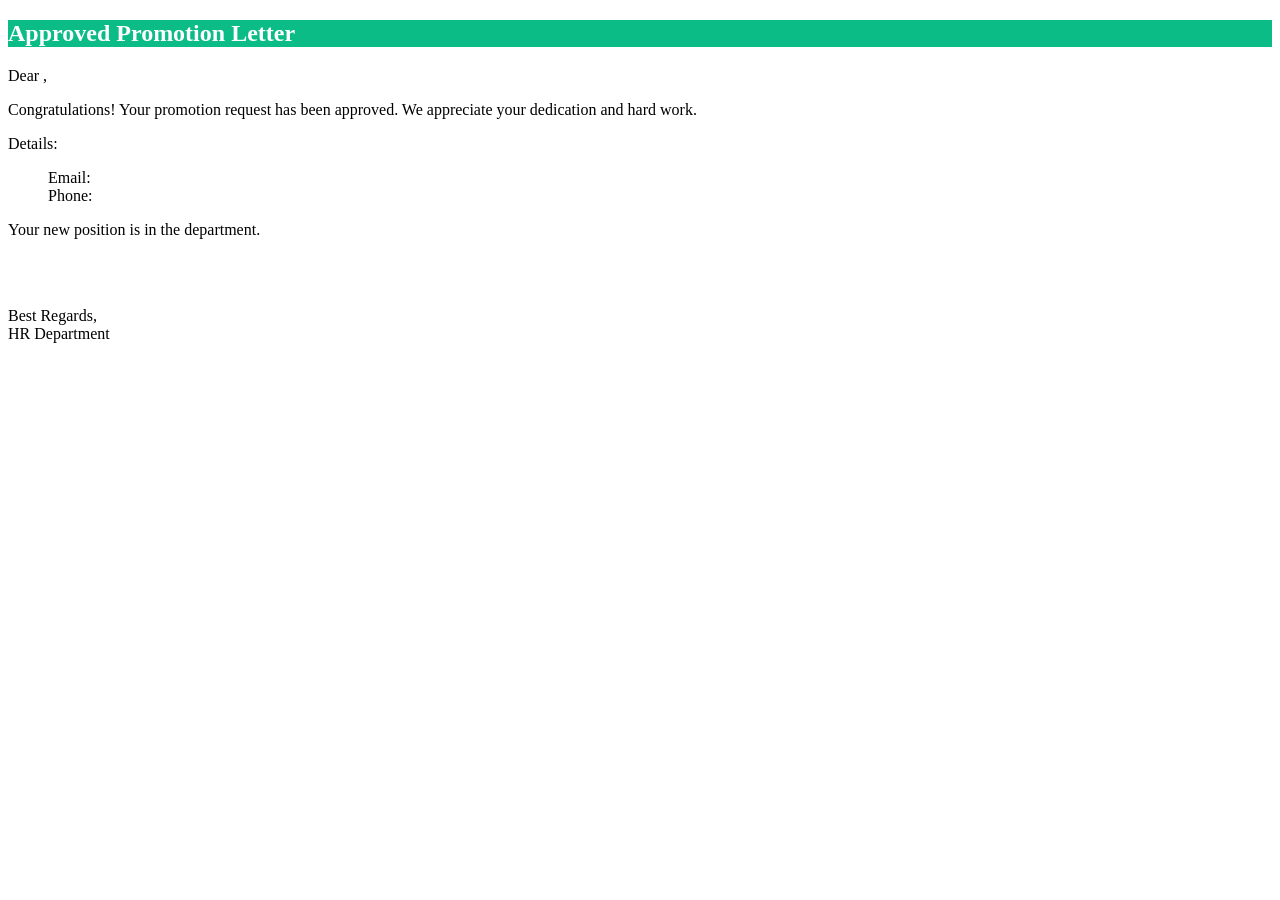
<file: src/main/resources/templates/approved-promotion-letter-template.html>
<!DOCTYPE html>
<html xmlns:th="http://www.thymeleaf.org">
<head>
  <meta charset="UTF-8"/>
</head>
<body>
<div class="p-2" style="background-color: #0CBC87">
  <h2 style="color: white">Approved Promotion Letter</h2>
</div>

<div class="container">
  <p>Dear <span th:text="${name}"></span>,</p>

  <p>Congratulations! Your promotion request has been approved. We appreciate your dedication and hard work.</p>

  <p>Details:</p>
  <ul style="list-style: none">
    <li>Email: <span th:text="${email}"></span></li>
    <li>Phone: <span th:text="${phone}"></span></li>
  </ul>

  <p>Your new position is <span th:text="${jobData.position}"></span> in the <span th:text="${jobData.department}"></span> department.</p>
  <br><br>

  <p>Best Regards,<br/>
    HR Department</p>
</div>

</body>
</html>
</file>
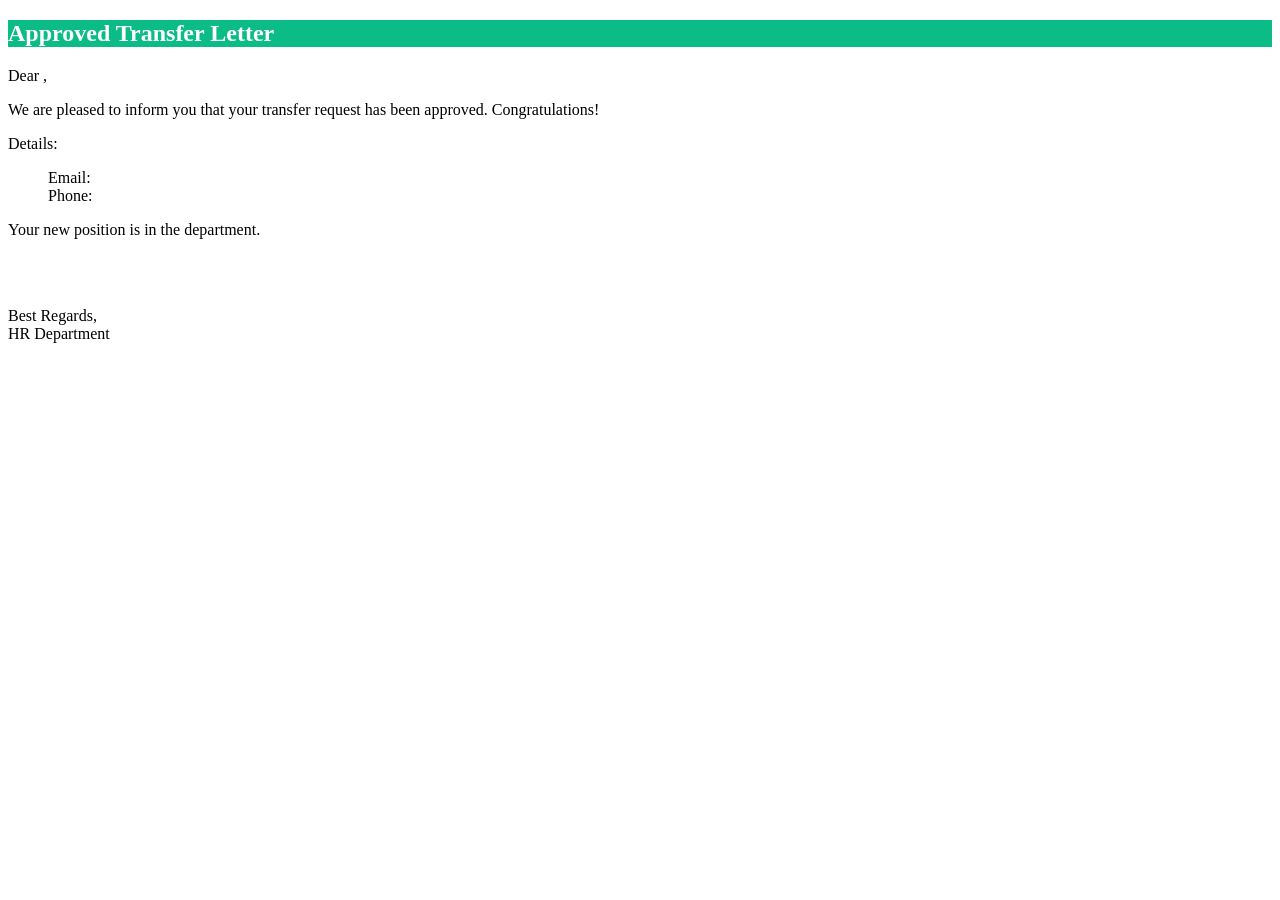
<file: src/main/resources/templates/approved-transfer-letter-template.html>
<!DOCTYPE html>
<html xmlns:th="http://www.thymeleaf.org">
<head>
    <meta charset="UTF-8"/>
</head>
<body>
<div class="p-2" style="background-color: #0CBC87">
    <h2 style="color: white">Approved Transfer Letter</h2>
</div>

<div class="container">
    <p>Dear <span th:text="${name}"></span>,</p>

    <p>We are pleased to inform you that your transfer request has been approved. Congratulations!</p>

    <p>Details:</p>
    <ul style="list-style: none">
        <li>Email: <span th:text="${email}"></span></li>
        <li>Phone: <span th:text="${phone}"></span></li>
        <!-- Include other details as needed -->
    </ul>

    <p>Your new position is <span th:text="${jobData.position}"></span> in the <span
            th:text="${jobData.department}"></span> department.</p>
    <br><br>

    <p>Best Regards,<br/>
        HR Department</p>
</div>
</body>
</html>
</file>
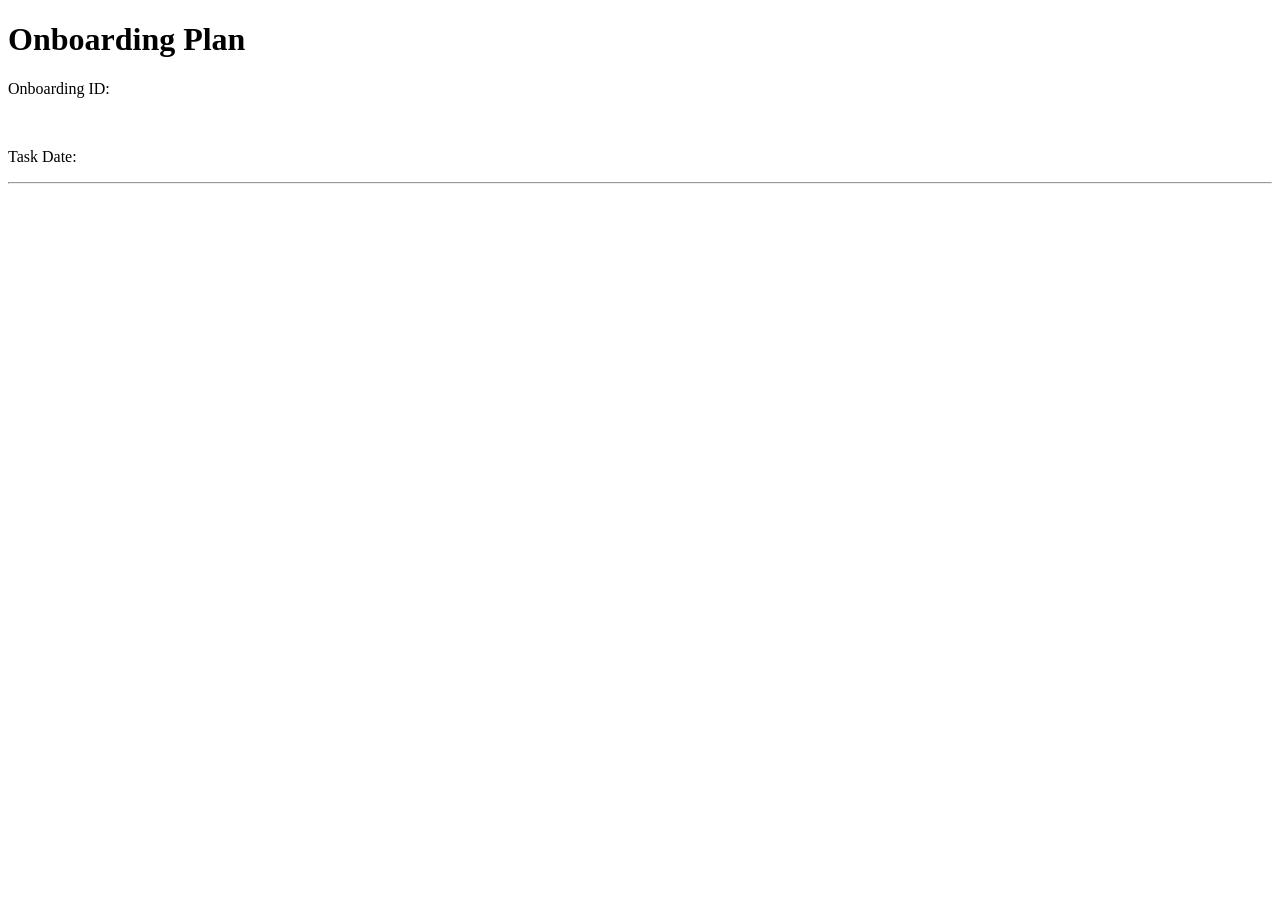
<file: src/main/resources/templates/onboarding-plan-template.html>
<!DOCTYPE html>
<html xmlns:th="http://www.thymeleaf.org">
<head>
    <meta charset="UTF-8"/>
</head>
<body style="background-color: var(--color-surface-200)">

<div class="p-3" style="background-color: var(--color-primary-200)">
    <h1 style="color: var(--color-text-100)">Onboarding Plan</h1>
</div>
<div class="container" style="color: var(--color-text-200)">
    <p>Onboarding ID: <span th:text="${id}"></span></p><br>
    <p>Task Date: <span th:text="${taskDate}"></span></p>
    <hr style="color: var(--color-primary-300)">
    <p th:text="${description}"></p>
</div>
</body>
</html>
</file>
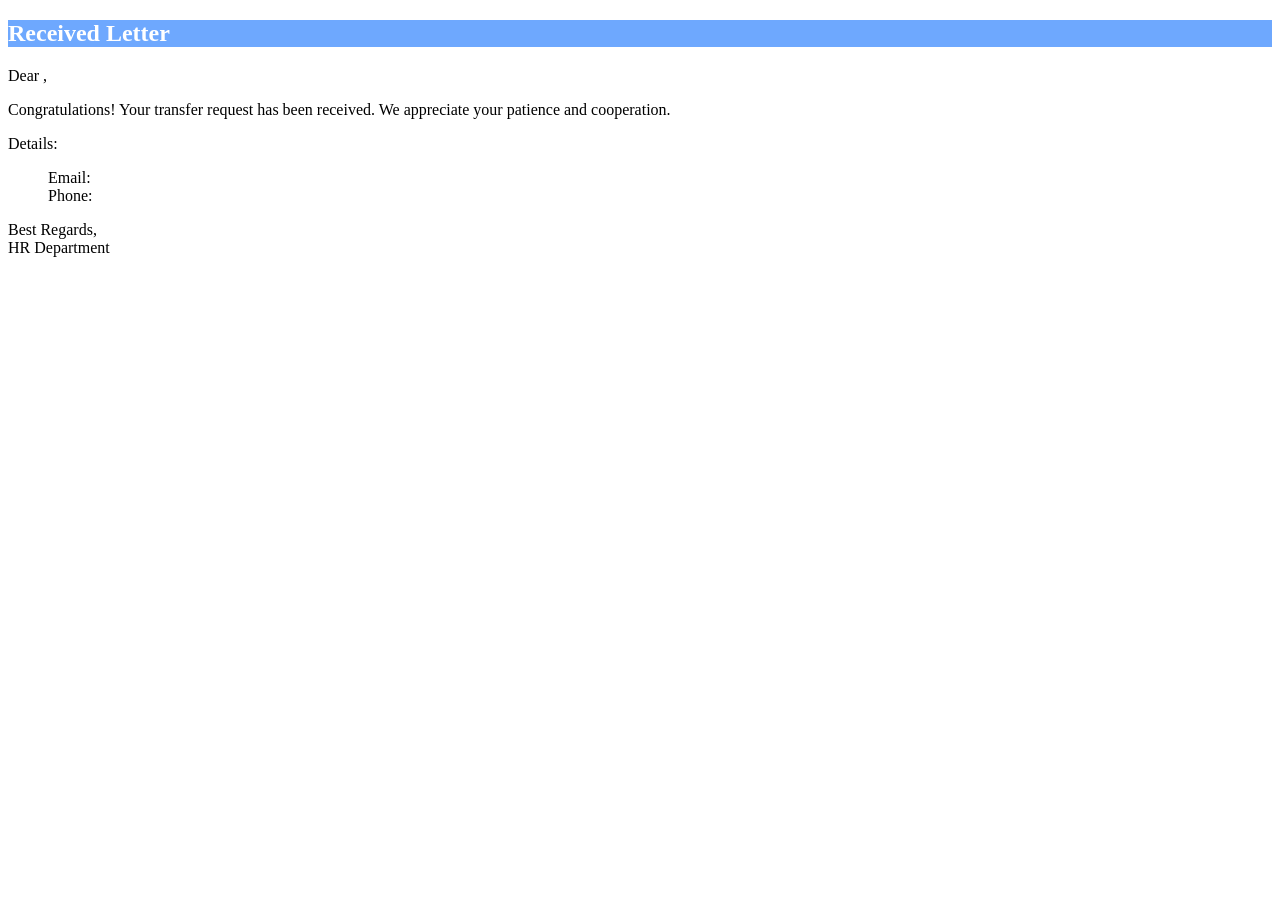
<file: src/main/resources/templates/received-letter-template.html>
<!DOCTYPE html>
<html xmlns:th="http://www.thymeleaf.org">
<head>
    <meta charset="UTF-8"/>
</head>
<body>
<div class="p-2" style="background-color: #6EA8FE">
    <h2 style="color: white">Received Letter</h2>
</div>

<div class="container">
    <p>Dear <span th:text="${name}"></span>,</p>

    <p>Congratulations! Your transfer request has been received. We appreciate your patience and cooperation.</p>

    <p>Details:</p>
    <ul style="list-style: none">
        <li>Email: <span th:text="${email}"></span></li>
        <li>Phone: <span th:text="${phone}"></span></li>
        <!-- Include other details as needed -->
    </ul>

    <p>Best Regards,<br/>
        HR Department</p>
</div>
</body>
</html>
</file>
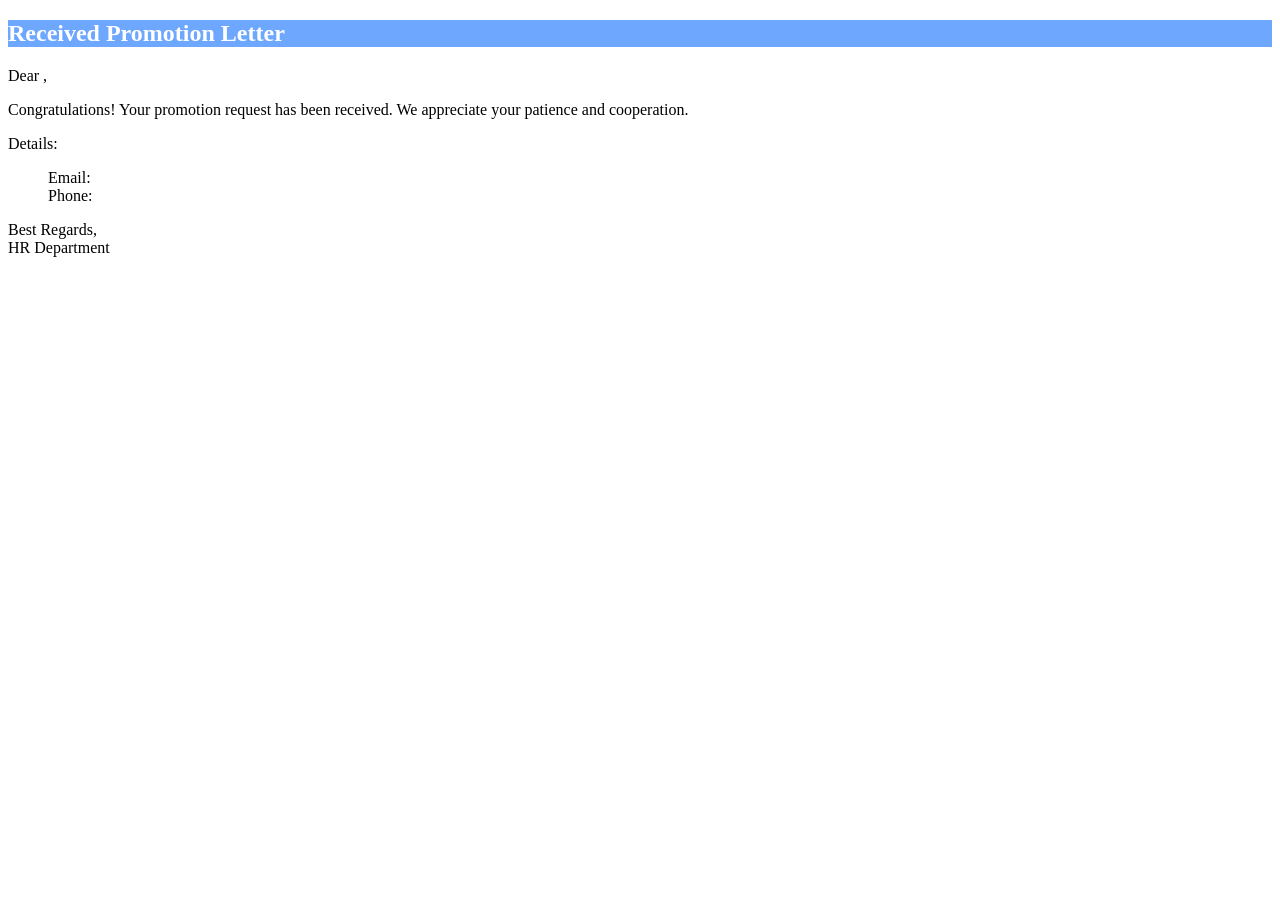
<file: src/main/resources/templates/received-promotion-letter-template.html>
<!DOCTYPE html>
<html xmlns:th="http://www.thymeleaf.org">
<head>
    <meta charset="UTF-8"/>
</head>
<body>
<div class="p-2" style="background-color: #6EA8FE">
    <h2 style="color: white">Received Promotion Letter</h2>
</div>

<div class="container">
    <p>Dear <span th:text="${name}"></span>,</p>

    <p>Congratulations! Your promotion request has been received. We appreciate your patience and cooperation.</p>

    <p>Details:</p>
    <ul style="list-style: none">
        <li>Email: <span th:text="${email}"></span></li>
        <li>Phone: <span th:text="${phone}"></span></li>
        <!-- Include other details as needed -->
    </ul>

    <p>Best Regards,<br/>
        HR Department</p>

</div>
</body>
</html>
</file>
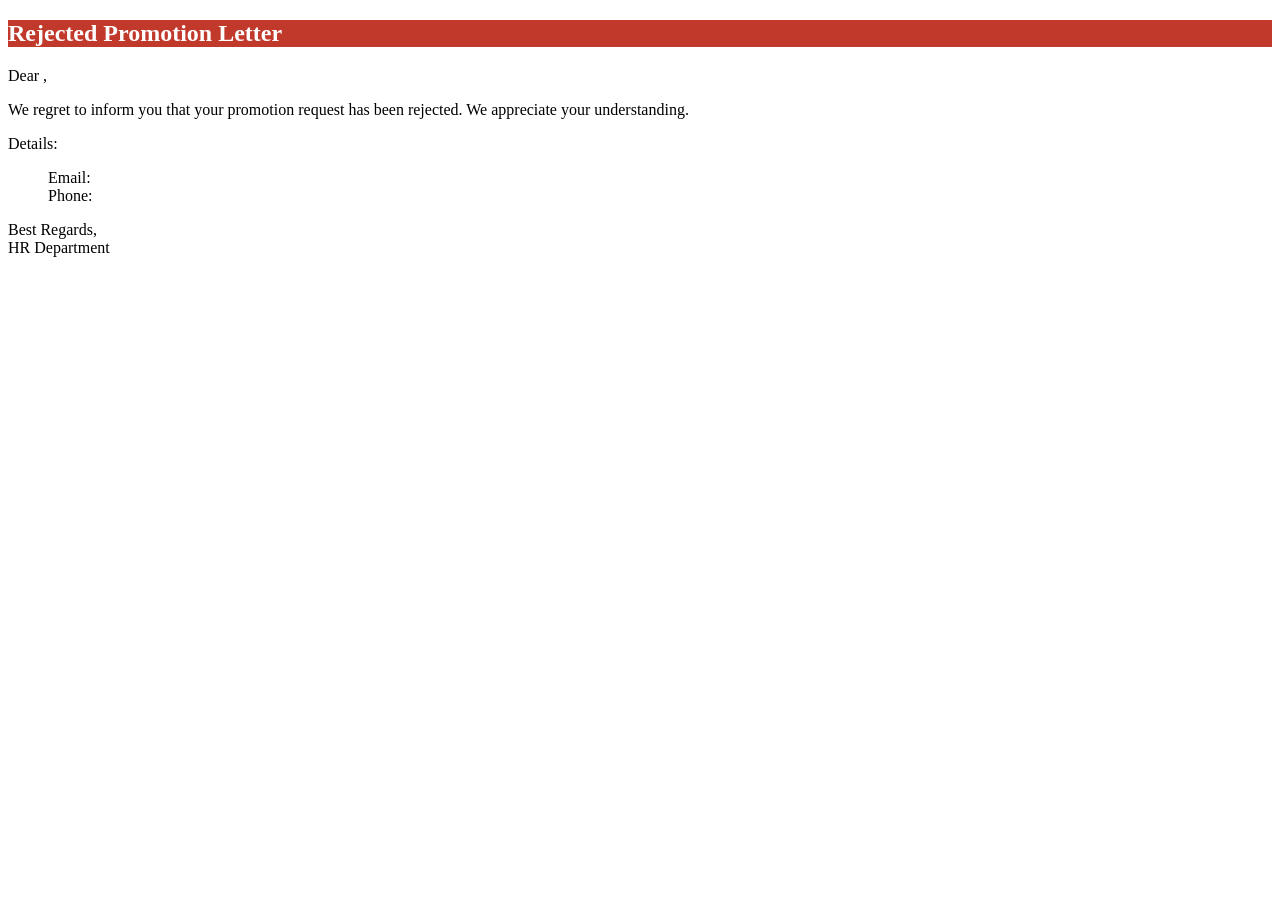
<file: src/main/resources/templates/rejected-promotion-letter-template.html>
<!DOCTYPE html>
<html xmlns:th="http://www.thymeleaf.org">
<head>
    <meta charset="UTF-8"/>
</head>
<body>
<div class="p-2" style="background-color: #c0392b">
    <h2 style="color: white">Rejected Promotion Letter</h2>
</div>

<div class="container">
    <p>Dear <span th:text="${name}"></span>,</p>

    <p>We regret to inform you that your promotion request has been rejected. We appreciate your understanding.</p>

    <p>Details:</p>
    <ul style="list-style: none">
        <li>Email: <span th:text="${email}"></span></li>
        <li>Phone: <span th:text="${phone}"></span></li>
        <!-- Include other details as needed -->
    </ul>

    <p>Best Regards,<br/>
        HR Department</p>

</div>
</body>
</html>
</file>
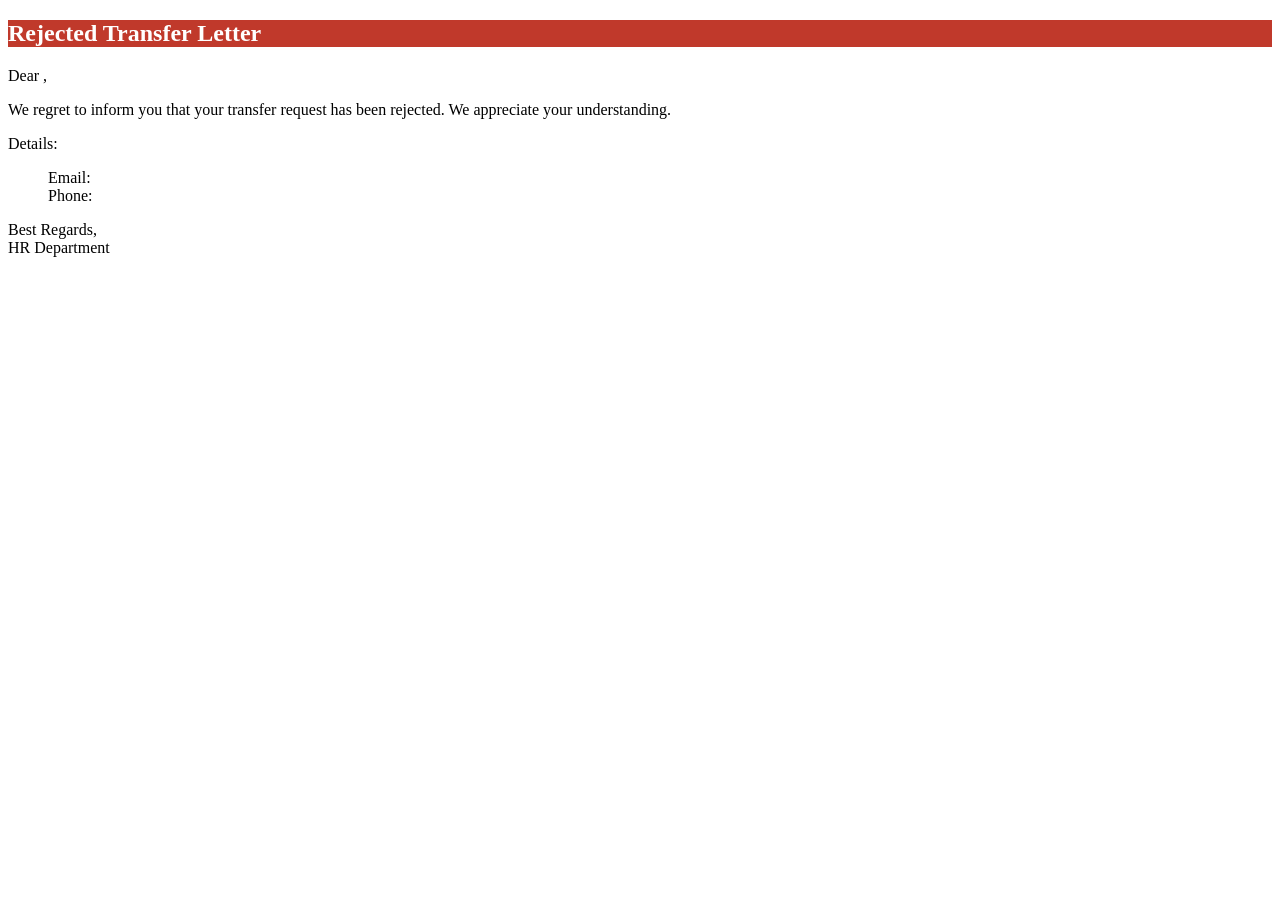
<file: src/main/resources/templates/rejected-transfer-letter-template.html>
<!DOCTYPE html>
<html xmlns:th="http://www.thymeleaf.org">
<head>
    <meta charset="UTF-8"/>
</head>
<body>
<div class="p-2" style="background-color: #c0392b">
    <h2 style="color: white">Rejected Transfer Letter</h2>
</div>

<div class="container">
    <p>Dear <span th:text="${name}"></span>,</p>

    <p>We regret to inform you that your transfer request has been rejected. We appreciate your understanding.</p>

    <p>Details:</p>
    <ul style="list-style: none">
        <li>Email: <span th:text="${email}"></span></li>
        <li>Phone: <span th:text="${phone}"></span></li>
        <!-- Include other details as needed -->
    </ul>

    <p>Best Regards,<br/>
        HR Department</p>
</div>
</body>
</html>
</file>
